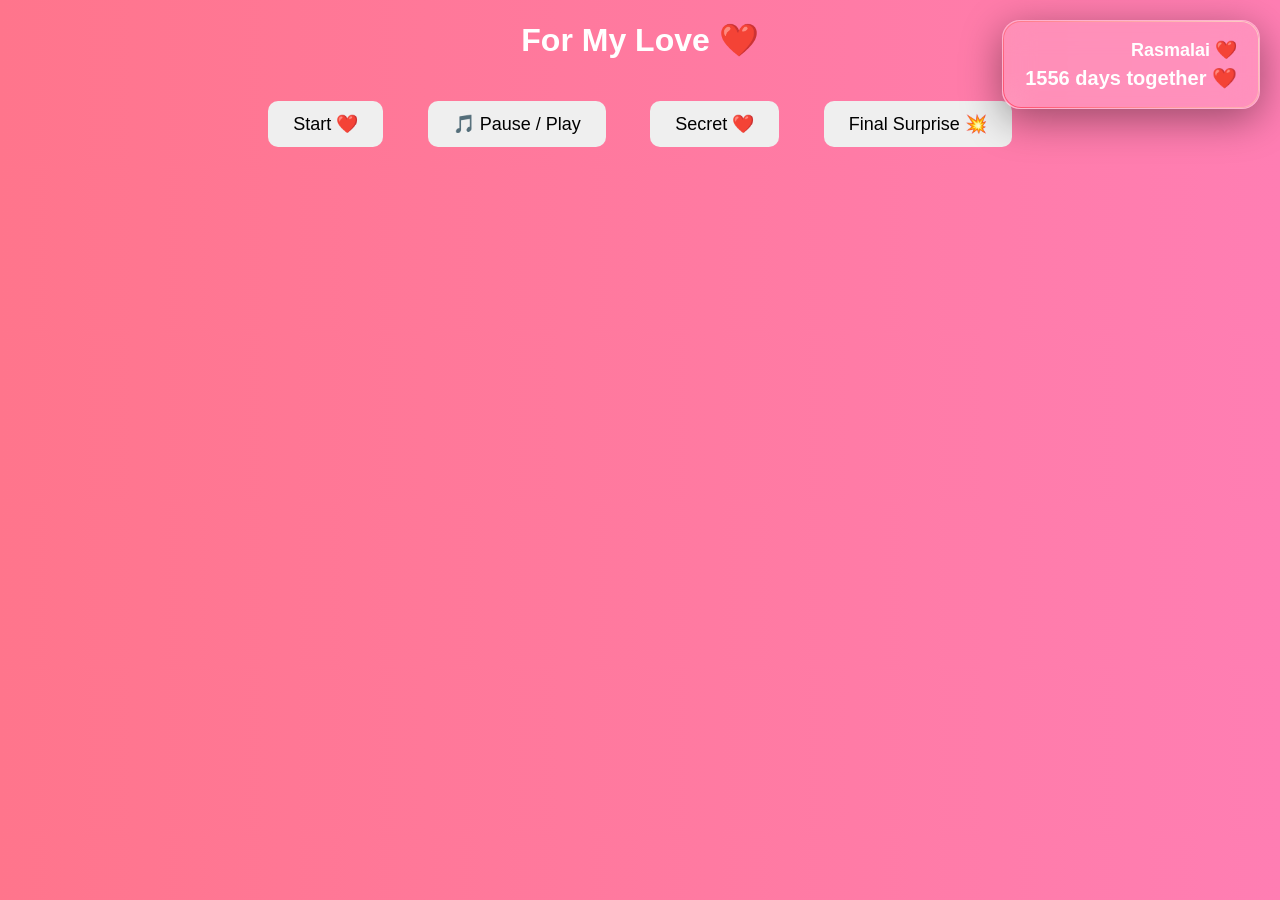
<file: index.html>
<!DOCTYPE html>
<html lang="en">
<head>
<meta charset="UTF-8">
<title>For My Love ❤️</title>
<link rel="stylesheet" href="style.css">
</head>
<body>

<h1>For My Love ❤️</h1>

<button onclick="startExperience()">Start ❤️</button>


<audio id="bgMusic" loop>
    <source src="music.mp3" type="audio/mpeg">
</audio>


<div id="gallery" class="hidden"></div>


<p id="message" class="hidden"></p>



<button onclick="toggleMusic()">🎵 Pause / Play</button>

<button onclick="openSecret()">Secret ❤️</button>


<button onclick="finalSurprise()">Final Surprise 💥</button>

<div class="info-card">
    <h3>Rasmalai ❤️</h3>
    <div id="date"></div>
    <div id="timer"></div>
</div>

<script src="script.js"></script>

</body>
</html>
</file>
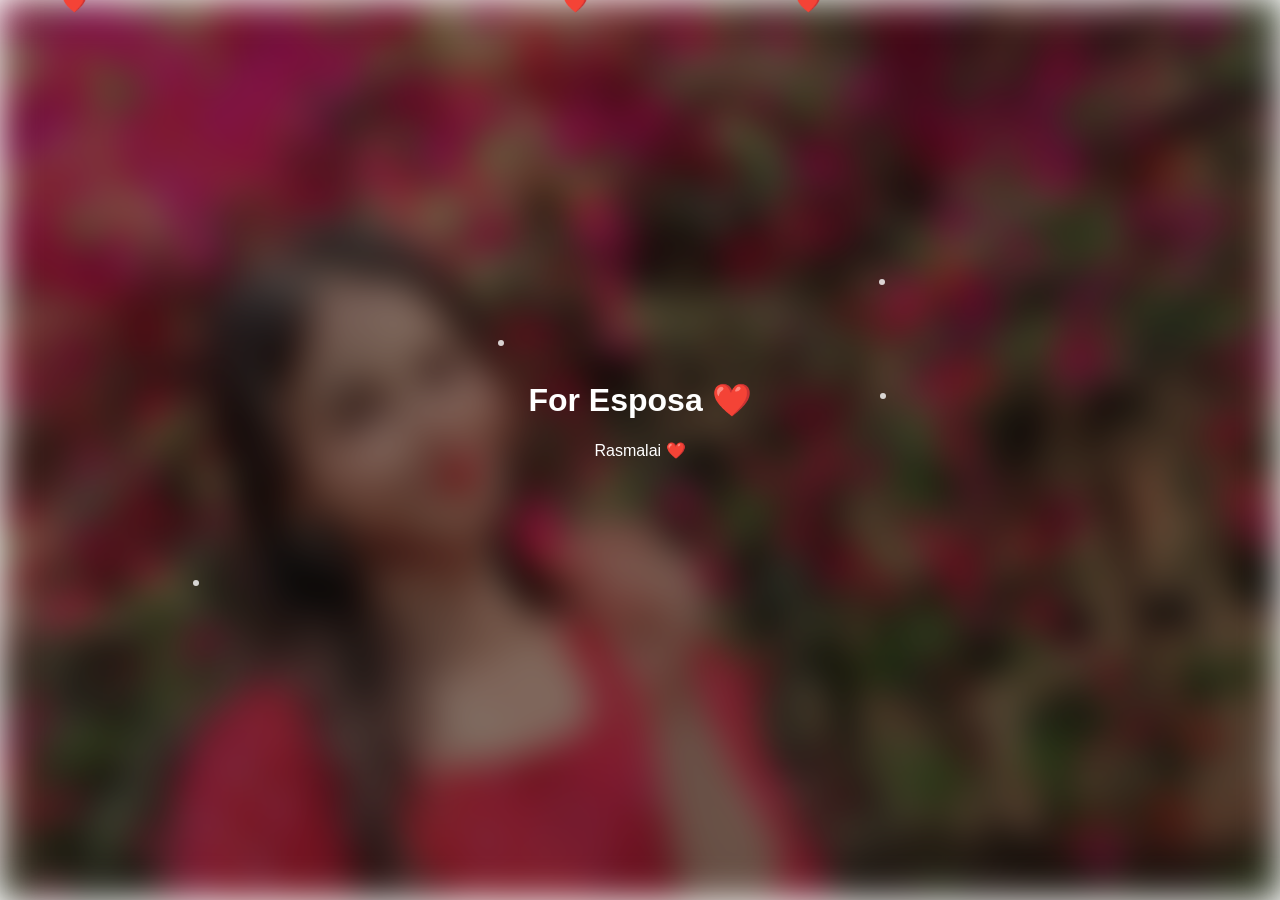
<file: secret.html>
<!DOCTYPE html>
<html lang="en">
<head>
<meta charset="UTF-8">
<title> Rasmalai ❤️</title>
<link rel="stylesheet" href="secret.css">
</head>
<body>

<!-- Music -->
<audio id="bgMusic" autoplay loop>
    <source src="Tum Ho Toh Chhaon Hai Har Dam - Tum Ho Toh _ Saiyaara.mp3" type="audio/mpeg">
</audio>

<div class="container">
    <h1>For Esposa ❤️</h1>
    <p id="line"></p>
</div>

<div id="bg-slideshow">
    <img src="images/9.jpg" class="bg active">
    <img src="images/2.jpg" class="bg">
    <img src="images/8.jpg" class="bg">
    <img src="images/10.jpg" class="bg">
    <img src="images/11.jpg" class="bg">
</div>


<script src="secret.js"></script>

</body>
</html>
</file>
<file: style.css>
body {
    margin: 0;
    text-align: center;
    font-family: Arial;
    background: linear-gradient(to right, #ff758c, #ff7eb3);
    overflow: hidden;
    color: white;
}

button {
    padding: 12px 25px;
    font-size: 18px;
    border-radius: 10px;
    border: none;
    cursor: pointer;
    margin: 20px;
}

#gallery {
    position: relative;
    height: 80vh;
}

/* Image style */
.slide {
    position: absolute;
    width: 300px;
    left: 50%;
    top: 50%;
    transform: translate(-50%, -50%) scale(0.6);
    opacity: 0;
    border-radius: 20px;
    transition: 1s;
    box-shadow: 0 15px 40px rgba(0,0,0,0.5);
}

/* Active slide */
.slide.active {
    opacity: 1;
    transform: translate(-50%, -50%) scale(1);
}

/* Blur background */
.bg {
    position: absolute;
    width: 100%;
    height: 100%;
    object-fit: cover;
    filter: blur(20px);
    opacity: 0;
    transition: 1s;
}

.bg.active {
    opacity: 0.6;
}

/* Hearts */
.heart {
    position: fixed;
    bottom: -10px;
    color: red;
    font-size: 20px;
    animation: floatUp 5s linear infinite;
}

@keyframes floatUp {
    0% { transform: translateY(0); opacity: 1; }
    100% { transform: translateY(-100vh); opacity: 0; }
}

.hidden {
    display: none;
}

#message {
    font-size: 20px;
    margin-top: 20px;
}

/* Popup */
/* LEFT SIDE POPUP */
.love-popup {
    position: fixed;
    top: 50%;
    left: -400px;
    transform: translateY(-50%);
    background: rgba(255,255,255,0.95);
    color: #ff4d6d;
    padding: 25px;
    border-radius: 0 20px 20px 0;
    width: 300px;
    box-shadow: 0 0 30px rgba(0,0,0,0.4);
    animation: slideLeft 1s forwards;
    z-index: 1000;
}

.love-popup h2 {
    margin: 0 0 10px;
}

@keyframes slideLeft {
    from { left: -400px; }
    to { left: 0; }
}

.hidden {
    display: none;
}

body {
    overflow-x: hidden;
}

/* 💎 Ultra Glass Card */
.info-card {
    position: fixed;
    top: 20px;
    right: 20px;
    padding: 18px 22px;
    border-radius: 18px;

    background: rgba(255, 255, 255, 0.15);
    backdrop-filter: blur(15px);

    color: white;
    text-align: right;

    box-shadow: 0 10px 40px rgba(0,0,0,0.4);
    border: 1px solid rgba(255,255,255,0.3);

    animation: fadeIn 1s ease;
}

/* Heading */
.info-card h3 {
    margin: 0;
    font-size: 18px;
    font-weight: bold;
}

/* Date */
#date {
    font-size: 13px;
    opacity: 0.8;
    margin-top: 5px;
}

/* Timer */
#timer {
    font-size: 20px;
    font-weight: bold;
    margin-top: 5px;
}

/* Glow Border Animation */
.info-card::before {
    content: "";
    position: absolute;
    inset: 0;
    border-radius: 18px;
    padding: 1px;
    background: linear-gradient(45deg, #ff4d6d, #ff9a9e, #fad0c4);
    -webkit-mask: linear-gradient(#fff 0 0) content-box, linear-gradient(#fff 0 0);
    -webkit-mask-composite: xor;
    mask-composite: exclude;
    animation: glow 3s linear infinite;
}

@keyframes glow {
    0% { filter: hue-rotate(0deg); }
    100% { filter: hue-rotate(360deg); }
}

/* Fade animation */
@keyframes fadeIn {
    from { opacity: 0; transform: translateY(-10px); }
    to { opacity: 1; transform: translateY(0); }
}


.rose {
    position: fixed;
    top: -10px;
    animation: fallRose 6s linear forwards;
    pointer-events: none;
}

@keyframes fallRose {
    0% {
        transform: translateY(0) rotate(0deg);
        opacity: 1;
    }
    100% {
        transform: translateY(100vh) rotate(360deg);
        opacity: 0;
    }
}
</file>
<file: secret.css>
body {
    margin: 0;
    background: black;
    color: white;
    font-family: Arial;
    overflow: hidden;
    text-align: center;
}

.container {
    position: absolute;
    top: 40%;
    width: 100%;
}

/* Stars background */
.star {
    position: fixed;
    color: white;
    font-size: 10px;
    animation: move 5s linear infinite;
}

@keyframes move {
    from { transform: translateY(0); }
    to { transform: translateY(100vh); }
}

@keyframes fall {
    from {
        transform: translateY(0);
        opacity: 1;
    }
    to {
        transform: translateY(100vh);
        opacity: 0;
    }
}

/* 🌌 Background slideshow */
#bg-slideshow {
    position: fixed;
    width: 100%;
    height: 100%;
    z-index: -1;
}

.bg {
    position: absolute;
    width: 100%;
    height: 100%;
    object-fit: cover;

    filter: blur(20px) brightness(0.5);
    opacity: 0;

    transition: opacity 2s ease-in-out;
}


.bg.active {
    opacity: 1;
}

/* Full screen slideshow */
#bg-slideshow {
    position: fixed;
    top: 0;
    left: 0;
    width: 100vw;
    height: 100vh;
    z-index: -1;
    overflow: hidden;
}


.bg {
    position: absolute;
    top: 0;
    left: 0;

    width: 100vw;
    height: 100vh;

    object-fit: cover;   /* 🔥 IMPORTANT (full screen fit) */

    filter: blur(18px) brightness(0.5);
    opacity: 0;

    transition: opacity 2s ease-in-out;
}

/* Active image */
.bg.active {
    opacity: 1;
}


body {
    margin: 0;
    overflow: hidden;
    font-family: Arial;

    /* 🔥 Animated Gradient */
    background: linear-gradient(-45deg, #ff758c, #ff7eb3, #ff4d6d, #ff9a9e);
    background-size: 400% 400%;
    animation: gradientBG 10s ease infinite;

    color: white;
    text-align: center;
}

/* Gradient animation */
@keyframes gradientBG {
    0% { background-position: 0% 50%; }
    50% { background-position: 100% 50%; }
    100% { background-position: 0% 50%; }
}

.particle {
    position: fixed;
    width: 6px;
    height: 6px;
    background: white;
    border-radius: 50%;
    opacity: 0.8;

    animation: float 4s linear;
}

@keyframes float {
    from {
        transform: translateY(0);
        opacity: 1;
    }
    to {
        transform: translateY(-100px);
        opacity: 0;
    }
}
</file>
